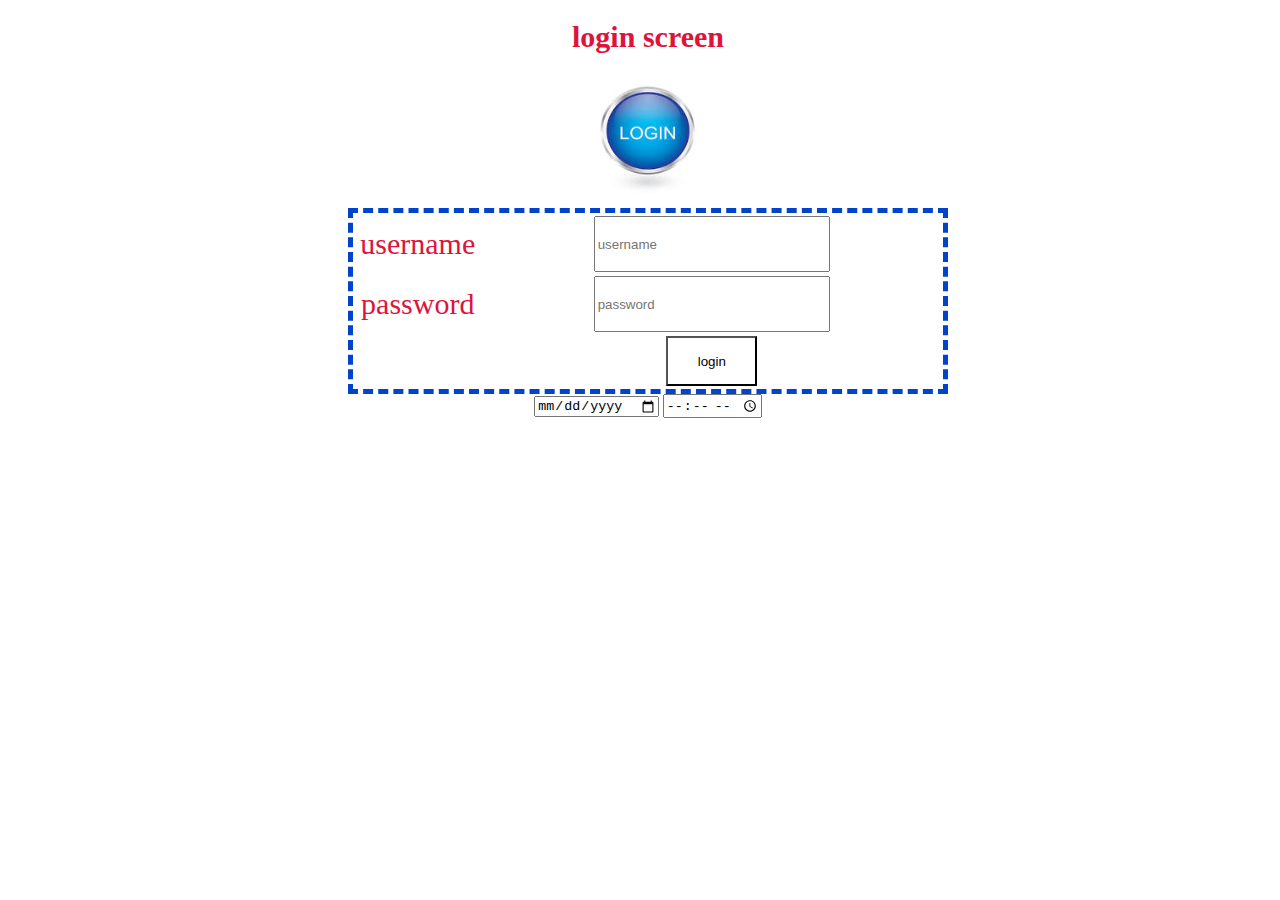
<file: index.html>
<!DOCTYPE html>
<html>
    <head>
        <title>
      my first page
        </title>
        <meta charset="UTF-8">
        <meta name="description" content=" my first bag">
        <meta name="keywords" content="my first name">
       <link href="../css/style.css" rel="stylesheet">
<!--
        <style>
    
            
                
           body{
                width: 100%;
                background-color: #fff;
                font-size: 30;
            }
            h1{
                color:#0044cc ;
            }
            img{
                padding: 10px 10px  10px  10px;
            }
            .login{
                border: 5px dashed #0044cc;
               width: 600px;
               text-align:center;
            }
            .center{
                text-align:center;
            }
            .label{
                font-size: 30px;
                color: crimson;
            }
                input[type=text],input[type=password]{
                    width: 50%;
                    height: 50px;
                   
                }
                
                input[type=submit]{
                    width: 20%;
                    height: 50px;
                    background-color: rgb(240, 34, 34);
               

                
            
        </style>
    -->
        </head>
  <body>
    <center>    <h1 class="label"> login screen</h1>
   
    <img src="images.jpg" width ="110" height="110">
    <form action="home.html">
    <table class="login">
        <tr>
            <td class="label">username </td>
            <td><input type="text" name="username" size="50" placeholder="username"> </td>
        </tr>
        
        <td class="label">password</td>
        <td><input type="password" name="password" size="50" placeholder="password"></td>
    </tr>
   
 <tr>
        <td>
        </td>
        <td class="center"colspan="2"> <input type="submit" name="login" size="20" value="login"> </td>
    </tr>
        </table>
        <tr>
            <td> <input type="date"></td>
            <td> <input type ="time"></td>
        </tr>
    
    </table>
    </form>


</center>
      </body>
</html>
</file>
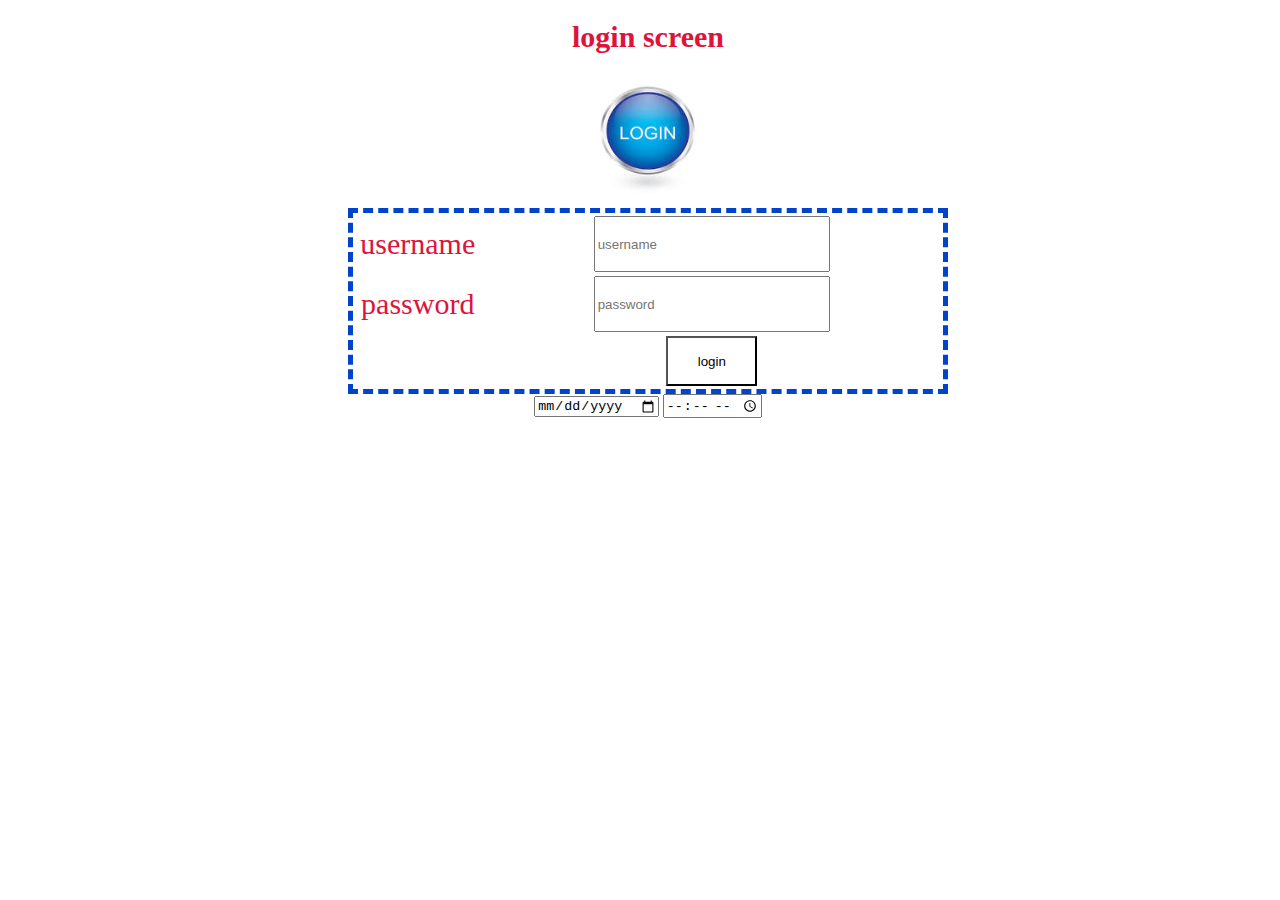
<file: nada/index.html>
<!DOCTYPE html>
<html>
    <head>
        <title>
      my first page
        </title>
        <meta charset="UTF-8">
        <meta name="description" content=" my first bag">
        <meta name="keywords" content="my first name">
       <link href="../css/style.css" rel="stylesheet">
<!--
        <style>
    
            
                
           body{
                width: 100%;
                background-color: #fff;
                font-size: 30;
            }
            h1{
                color:#0044cc ;
            }
            img{
                padding: 10px 10px  10px  10px;
            }
            .login{
                border: 5px dashed #0044cc;
               width: 600px;
               text-align:center;
            }
            .center{
                text-align:center;
            }
            .label{
                font-size: 30px;
                color: crimson;
            }
                input[type=text],input[type=password]{
                    width: 50%;
                    height: 50px;
                   
                }
                
                input[type=submit]{
                    width: 20%;
                    height: 50px;
                    background-color: rgb(240, 34, 34);
               

                
            
        </style>
    -->
        </head>
  <body>
    <center>    <h1 class="label"> login screen</h1>
   
    <img src="images.jpg" width ="110" height="110">
    <form>
    <table class="login">
        <tr>
            <td class="label">username </td>
            <td><input type="text" name="username" size="50" placeholder="username"> </td>
        </tr>
        
        <td class="label">password</td>
        <td><input type="password" name="password" size="50" placeholder="password"></td>
    </tr>
   
 <tr>
        <td>
        </td>
        <td class="center"colspan="2"> <input type="submit" name="login" size="20" value="login"> </td>
    </tr>
        </table>
        <tr>
            <td> <input type="date"></td>
            <td> <input type ="time"></td>
        </tr>
    
    </table>
    </form>


</center>
      </body>
</html>
</file>
<file: css/style.css>
body{
    width: 100%;
    background-color: #fff;
    font-size: 30;
}
h1{
    color:#0044cc ;
}
img{
    padding: 10px 10px  10px  10px;
}
.login{
    border: 5px dashed #0044cc;
   width: 600px;
   text-align:center;
}
.center{
    text-align:center;
}
.label{
    font-size: 30px;
    color: crimson;
}
    input[type=text],input[type=password]
        input[type=text],input[type=password] {
        width: 50%;
        height: 50px;
       
    }
    
    input[type=submit]{
        width: 20%;
        height: 50px;
        background-color: rgba(211, 81, 81, 0);
    }
    .header{
        width: 100%;
        background-color: rgb(179, 167, 190);
        padding: 5px 5px;

    }
    .page{
    margin: 20px;
       
        width: 100%;
        background-color: rgb(150, 137, 121);
    }
    .left{
        width: 30px; ;
    }
    .right{
        width: 60px; ;
    }
    .table{
        border: 5px dashed #0044cc;
        width: 600px;
        text-align:center;
     
    }
    
.input[type=submit] {
    width: 80px;
    height: 40px;
    background-color:#bec7c9;
}

.header {
    width: 100%;
    height: 100px;
    background-color: #fff;
    padding: 20px 0 0 20px;

.btn {
   border: none;
   color: #ffffff;
   text-align: center;
   text-decoration: none;
   display: inline-block;
   font-size: 16px;
   padding: 10px 10px 10px 10px;
}

.btn1 {
   background-color: green;
}

.btn2 {
   background-color: rgb(248, 233, 16);
   color: #000;
}

.btn3 {
   background-color: rgb(248, 16, 16);
}
</file>
